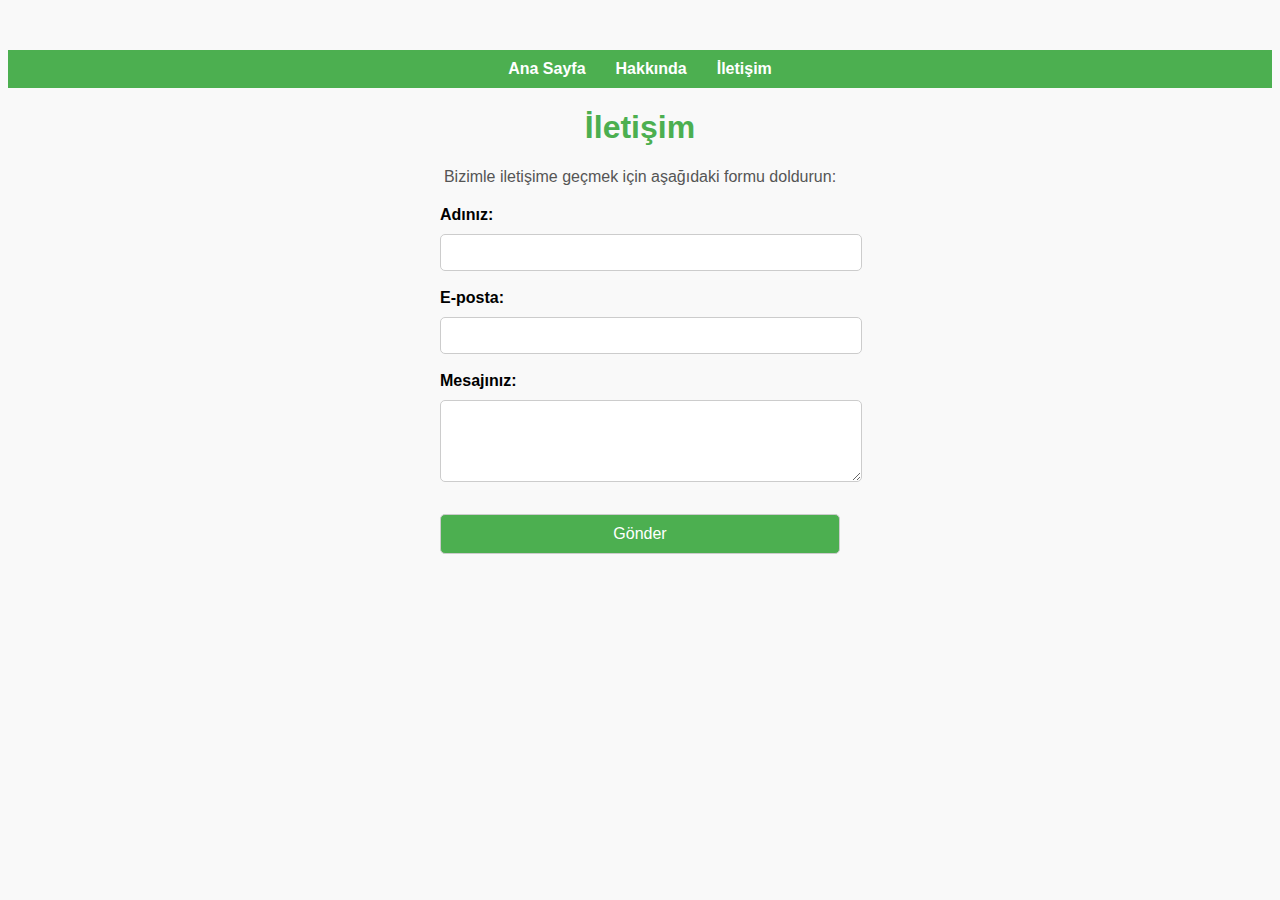
<file: web-sitem/iletisim.html>
<!DOCTYPE html>
<html lang="tr">
<head>
    <meta charset="UTF-8">
    <meta name="viewport" content="width=device-width, initial-scale=1.0">
    <title>İletişim</title>
    <link rel="stylesheet" href="style.css">
</head>
<body>
    <nav>
        <ul>
            <li><a href="index.html">Ana Sayfa</a></li>
            <li><a href="hakkinda.html">Hakkında</a></li>
            <li><a href="iletisim.html">İletişim</a></li>
        </ul>
    </nav>
    <h1>İletişim</h1>
    <p>Bizimle iletişime geçmek için aşağıdaki formu doldurun:</p>
    <form id="contactForm">
        <label for="name">Adınız:</label><br>
        <input type="text" id="name" name="name"><br><br>
        <label for="email">E-posta:</label><br>
        <input type="email" id="email" name="email"><br><br>
        <label for="message">Mesajınız:</label><br>
        <textarea id="message" name="message" rows="4"></textarea><br><br>
        <button type="submit">Gönder</button>
    </form>
</body>
</html>
</file>
<file: web-sitem/style.css>
body {
    font-family: Arial, sans-serif;
    text-align: center;
    margin-top: 50px;
    background-color: #f9f9f9;
}

h1 {
    color: #4CAF50;
}

p {
    color: #555;
}

nav {
    background-color: #4CAF50;
    padding: 10px 0;
}

nav ul {
    list-style: none;
    margin: 0;
    padding: 0;
    display: flex;
    justify-content: center;
}

nav ul li {
    margin: 0 15px;
}

nav ul li a {
    color: white;
    text-decoration: none;
    font-weight: bold;
}

nav ul li a:hover {
    text-decoration: underline;
}

button {
    background-color: #4CAF50;
    color: white;
    border: none;
    padding: 10px 20px;
    font-size: 16px;
    cursor: pointer;
    border-radius: 5px;
}

button:hover {
    background-color: #45a049;
}

form {
    max-width: 400px;
    margin: 20px auto;
    text-align: left;
}

form label {
    font-weight: bold;
}

form input, form textarea, form button {
    width: 100%;
    margin-top: 10px;
    padding: 10px;
    border: 1px solid #ccc;
    border-radius: 5px;
}

form button {
    background-color: #4CAF50;
    color: white;
    font-size: 16px;
    cursor: pointer;
}

form button:hover {
    background-color: #45a049;
}
</file>
